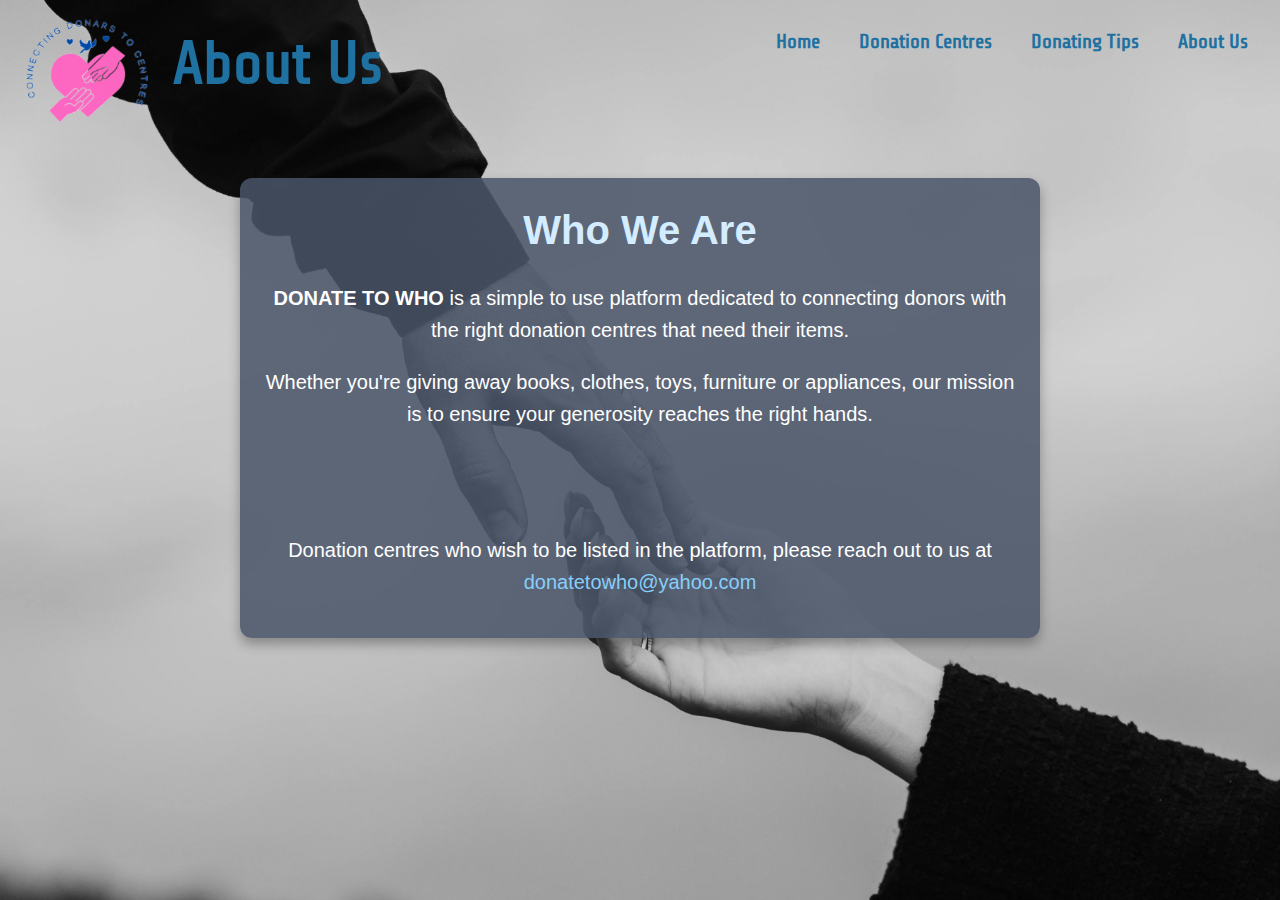
<file: about-us.html>
<!DOCTYPE html>
<html lang="en">
<head>
  <meta charset="UTF-8" />
  <meta name="viewport" content="width=device-width, initial-scale=1.0" />
  <title>About Us</title>

  <!-- Use the same CSS and assets -->
  <link rel="stylesheet" href="style.css">
  <link rel="stylesheet" href="https://cdnjs.cloudflare.com/ajax/libs/font-awesome/6.5.0/css/all.min.css">
  <link rel="preconnect" href="https://fonts.googleapis.com">
  <link rel="preconnect" href="https://fonts.gstatic.com" crossorigin>
  <link href="https://fonts.googleapis.com/css2?family=Share+Tech&display=swap" rel="stylesheet">
    <!-- Google tag (gtag.js) -->
  <script async src="https://www.googletagmanager.com/gtag/js?id=G-Q5NM8HT21B"></script>
  <script>
  window.dataLayer = window.dataLayer || [];
  function gtag(){dataLayer.push(arguments);}
  gtag('js', new Date());

  gtag('config', 'G-Q5NM8HT21B');
  </script>
</head>
<body>

  <header>
      <img src="images/Brandlogo.png" alt="Brand Logo" id="brand-logo">
    <h1>About Us</h1>
  </header>

  <nav class="top-nav">
    <ul>
      <li><a href="index.html">Home</a></li>
      <li><a href="donation-centres.html">Donation Centres</a></li>
      <li><a href="donating-tips.html">Donating Tips</a></li>
      <li><a href="about-us.html">About Us</a></li>
    </ul>
  </nav>

  <main>
    <div class="container">
      <div class="about-box">
        <h2>Who We Are</h2>
        <p><strong>DONATE TO WHO</strong> is a simple to use platform dedicated to connecting donors with the right donation centres that need their items.</p>
        <p>Whether you're giving away books, clothes, toys, furniture or appliances, our mission is to ensure your generosity reaches the right hands.</p>
        <br><br>
        <p>Donation centres who wish to be listed in the platform, please reach out to us at <a href="mailto:donatetowho@yahoo.com">donatetowho@yahoo.com</a></p>

      </div>
    </div>
  </main>


</body>
</html>
</file>
<file: style.css>
/* General Body Styling */
body {
  font-family: 'Aptos Narrow', sans-serif;
  margin: 0;
  padding: 0;
  background-image: url("images/Donating hands.jpg");
  background-size: cover;
  background-repeat: no-repeat;
  background-position: center;
  background-attachment: fixed;
  color: #ffffff;
}

h1 {
  font-size: 60px;
  font-family: 'Share Tech', sans-serif;
  text-align: left;
  color: #1e71a1;
  font-weight: bold;
  margin-top: 30px;
  margin-left: 0px;
}

/* Header Styling */
header {
  display: flex;
  align-items: center; /* Vertically center the logo and text */
  justify-content: flex-start; /* Align elements to the left */
  gap: 0px; /* Space between the logo and text */
  padding: 0px;
}

#brand-logo {
  height: 120px; /* Adjust size of the logo */
  width: auto;  /* Maintain aspect ratio */
}

/* Top Navigation */
.top-nav {
  position: absolute;
  top: 30px;
  right: 20px;
}

.top-nav ul {
  list-style: none;
  margin: 0;
  padding: 0;
  display: flex;
  gap: 15px;
}

.top-nav li a {
  text-decoration: none;
  color: #1e71a1;
  font-weight: bold;
  font-size: 20px;
  padding: 8px 12px;
  border-radius: 4px;
  transition: background 0.3s;
  font-family: 'Share Tech', sans-serif;
}

.top-nav li a:hover {
  background-color: #c2dbf39f;
}

/* Testimonial Container */
.testimonial-container {
  display: flex;
  flex-wrap: wrap;
  justify-content: center;
  gap: 20px;
}

.speechbox {
  background: rgba(117, 136, 166, 0.5); /* bluish-gray with 50% transparency */
  color: #ffffff;
  padding: 30px 30px 25px;
  border-radius: 15px;
  width: 90%;
  max-width: 800px;
  font-size: 32px;
  box-shadow: 0 6px 16px rgba(0, 0, 0, 0.25);
  text-align: left;
  font-family: "Ancizar Serif", serif;
  font-style: italic;
  line-height: 1.4;
  margin-top: 40px;
}

.speechbox p {
  margin-top: 10px;
}

.author {
  display: block;
  margin-top: 10px;
  font-style: italic;
  color: white;
  text-align: right;
}

/* Tile Form */
.tile-container {
  display: flex;
  flex-wrap: wrap;
  gap: 50px;
  justify-content: center;
  margin-bottom: 60px;
  padding-top: 40px;
}

.tile {
  position: relative;
  width: 150px;
  height: 150px;
  text-align: center;
  margin: 0;
  padding: 0;
  overflow: hidden;
  transition: transform 0.3s ease;
}

.tile:hover {
  transform: scale(1.03);
}

.tile input[type="checkbox"] {
  position: absolute;
  top: 10px;
  right: 10px;
  z-index: 2;
  transform: scale(1.3);
  cursor: pointer;
}

.tile img {
  width: 100%;
  height: 100%;
  object-fit: cover;
  display: block;
  border-radius: 10px;
  border: 5px solid #3f42499a;
  overflow: hidden;
}

.tile span {
  position: absolute;
  bottom: 0;
  left: 0;
  right: 0;
  background: rgba(0, 0, 0, 0.4);
  color: white;
  font-size: 14px;
  padding: 5px 0;
  text-align: center;
  border-radius: 0 0 10px 10px;
  margin: 0;
  width: 100%;
  box-sizing: border-box;
}

/* Donation Results */
.donation-center {
  margin: 10px;
  padding: 5px;
  border: 1px solid #ddd;
  border-radius: 8px;
  background-color: #f9f9f9;
  width: calc(33% - 40px);
  box-sizing: border-box;
}

.donation-center .center-box {
  position: relative;
  padding: 5px;
  background-color: #fff;
  border-radius: 8px;
}

.donation-center h3 {
  font-size: 1.5em;
  color: #333;
}

.donation-center p {
  font-size: 1.1em;
  color: #555;
  margin: 5px 0;
}

.donation-center p strong {
  color: #222;
}

#match-result {
  display: flex;
  flex-wrap: wrap;
  justify-content: space-between;
}

/* Map Styling */
.map-box {
  width: 100%;
  max-width: 900px;
  margin: 20px auto;
  border: 3px solid #3f42499a;
  border-radius: 10px;
  overflow: hidden;
  box-shadow: 0 4px 10px rgba(0, 0, 0, 0.1);
}

#map {
  height: 500px;
  width: 100%;
}

/* Responsive Layout */
@media (max-width: 768px) {
  .donation-center {
    width: calc(50% - 40px);
  }
}

@media (max-width: 480px) {
  .donation-center {
    width: 100%;
  }
}

/* Cards Layout */
.card-container {
  display: flex;
  flex-wrap: nowrap;
  justify-content: center;
  gap: 12px;
  padding: 80px;
  overflow-x: auto;
}

.card {
  flex: 0 0 200px;
  color: white;
  border-radius: 10px;
  padding: 20px;
  height: 260px;
  box-shadow: 0 4px 8px rgba(0, 0, 0, 0.25);
  text-align: center;
  box-sizing: border-box;
  display: flex;
  flex-direction: column;
  justify-content: flex-start;
  align-items: center;
}

.card i {
  font-size: 32px;
  margin-bottom: 12px;
}

/* Background color variations */
.card1 {
  background-color: #4a5568; /* dark grey */
}
.card2 {
  background-color: #5a6d7c; /* steel blue/grey */
}
.card3 {
  background-color: #6c7a89; /* blue-grey */
}
.card4 {
  background-color: #7d8c9a; /* muted blue-grey */
}
.card5 {
  background-color: #8e9eac; /* lighter bluish-grey */
}

.donation-centres-wrapper {
  display: flex;
  justify-content: center;
  flex-wrap: nowrap;
  gap: 20px;
  margin: 40px auto;
  padding: 20px;
  max-width: 95%;
  overflow-x: auto;
}

.donation-center {
  background-color: #94adc6;
  border-radius: 10px;
  padding: 20px;
  width: 220px;
  text-align: center;
  box-shadow: 0 6px 12px rgba(0, 0, 0, 0.2);
  color: white;
  flex: 0 0 auto;
  transition: transform 0.3s ease, box-shadow 0.3s ease;
}

.donation-center:hover {
  transform: translateY(-8px) scale(1.03);
  box-shadow: 0 12px 20px rgba(0, 0, 0, 0.3);
  cursor: pointer;
  background-color: #7f9cb6; /* slightly darker on hover */
}

.donation-center img {
  width: 100px;
  height: 100px;
  object-fit: contain;
  border-radius: 8px; /* square with slightly rounded corners */
  background-color: white;
  padding: 10px;
  margin-bottom: 12px;
  box-shadow: 0 2px 8px rgba(0, 0, 0, 0.2);
}

.donation-center h3 {
  font-size: 18px;
  margin: 10px 0 5px;
  color: #d4ecff;
}

.donation-center p {
  font-size: 14px;
  margin: 4px 0;
}

.donation-center a {
  color: #87cefa;
  text-decoration: underline;
  font-weight: bold;
}


.container {
  max-width: 800px;
  margin: 0 auto;
  padding: 40px 20px;
}

.about-box {
  background-color: rgba(74, 85, 104, 0.85); /* dark grey with slight transparency */
  padding: 20px;
  border-radius: 12px;
  box-shadow: 0 6px 12px rgba(0, 0, 0, 0.3);
  color: #ffffff;
  font-size: 20px;
  line-height: 1.6;

  /* Center all text */
  text-align: center;
}

.about-box h2 {
  font-size: 40px;
  margin-top: 0px;
  margin-bottom: 20px;
  color: #d4ecff;
}

/* Make email link inherit white color and remove underline */
.about-box a {
  color:#87cefa;
  text-decoration: none;
}

footer {
  background-color: transparent; /* transparent background */
  color: #d4ecff; /* keep the light blue text for readability */
  padding: 10px 15px; /* smaller padding to reduce the gap */
  font-size: 14px;
  text-align: center;
  margin-top: 20px; /* space above footer */
  border-radius: 0; /* remove rounded corners if you want */
}
</file>
